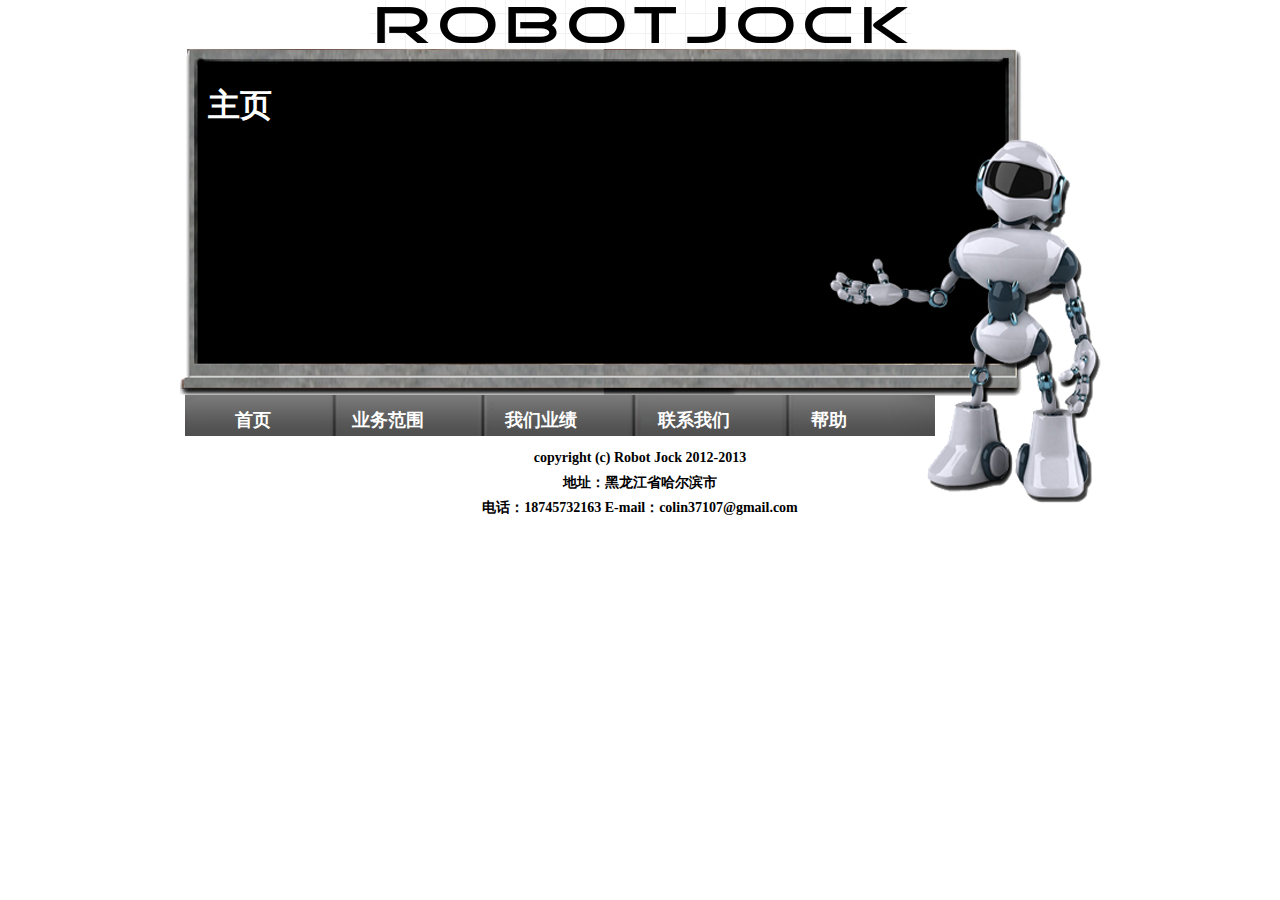
<file: RJ/index.html>
<!DOCTYPE html PUBLIC "-//W3C//DTD XHTML 1.0 Transitional//EN" "http://www.w3.org/TR/xhtml1/DTD/xhtml1-transitional.dtd">
<html xmlns="http://www.w3.org/1999/xhtml">
<head>
<meta http-equiv="Content-Type" content="text/html; charset=utf-8" />
<title>无标题文档</title>
</head>
<link rel="stylesheet" type="text/css" href="css/index.css" />
<body>
<div align="center">
	<div></div>
    <div><img src="images/name.jpg" alt="名字" /></div>
	<div class="beijing">
	  <iframe name="you" frameborder="0" scrolling="auto" src="zhuye.html" width="630" height="300 " style="margin-top:14px; margin-right:250px;"></iframe>
	</div>
    <div class="daohang" align="left">
        <ul>
            <li><a href="index.html">首页</a></li>
            <li><a href="yewufanwei.html" target="you">业务范围</a></li>
            <li><a href="yeji.html" target="you">我们业绩</a></li>
            <li><a href="lianxiwomen.html" target="you">联系我们</a></li>
            <li><a href="bangzhu.html" target="you">帮助</a></li>
        </ul>
  	</div>
    <div>
    	<p>copyright (c) Robot Jock 2012-2013</p>
        <p>地址：黑龙江省哈尔滨市</p>
        <p>电话：18745732163 E-mail：colin37107@gmail.com</p>
    </div>
</div>
</body>
</html>
</file>
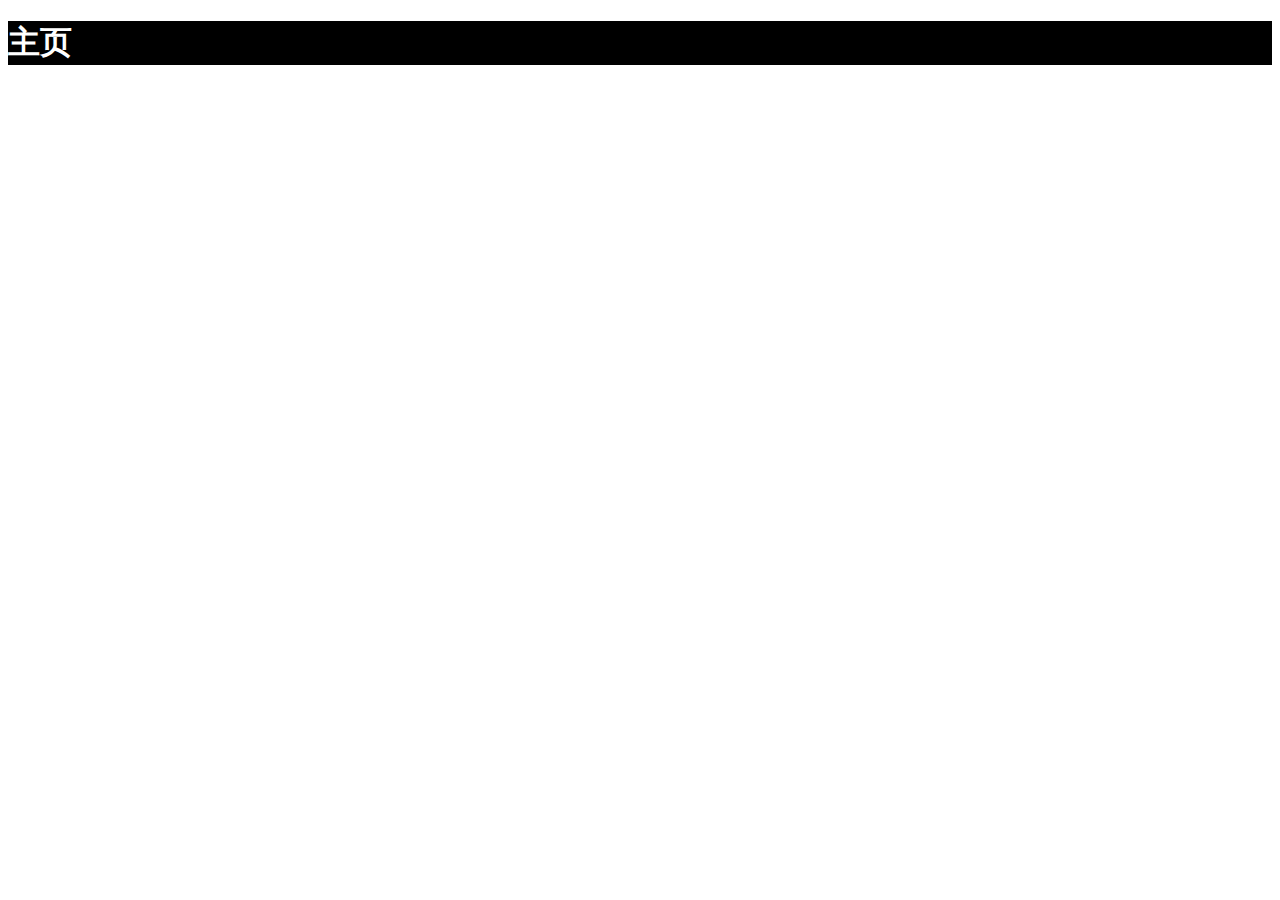
<file: RJ/zhuye.html>
<!DOCTYPE html PUBLIC "-//W3C//DTD XHTML 1.0 Transitional//EN" "http://www.w3.org/TR/xhtml1/DTD/xhtml1-transitional.dtd">
<html xmlns="http://www.w3.org/1999/xhtml">
<head>
<meta http-equiv="Content-Type" content="text/html; charset=utf-8" />
<title>无标题文档</title>
</head>

<body>
<div style="background-color:#000">
	<h1 style="color:#FFF;">主页</h1>
</div>

</body>
</html>
</file>
<file: RJ/css/index.css>
@charset "utf-8";
/* CSS Document */
body{
	margin:0;
	padding:0;}
.beijing{
	background-image:url(../images/tou.png);
	background-repeat:no-repeat;
	width:921px; 
	height:500px;}
.daohang{
	background-image:url(../images/daohang.png);
	background-repeat:no-repeat;
	width:750px; 
	height:41px;
	margin-top:-170px;
	margin-right:160px;}
.daohang li{
	float:left;
	list-style:none;
	font-size:18px;
	font-weight:bold;
	padding-top:13px;
	margin-right:71px;
	margin-left:10px;}
a{
	text-decoration:none;
	color:#FFF;
}

p{
	color:#000;
	font-size:14px;
	font-weight:bold;
	line-height:7px;
	padding-top:4px;
	width:100%;
}
</file>
